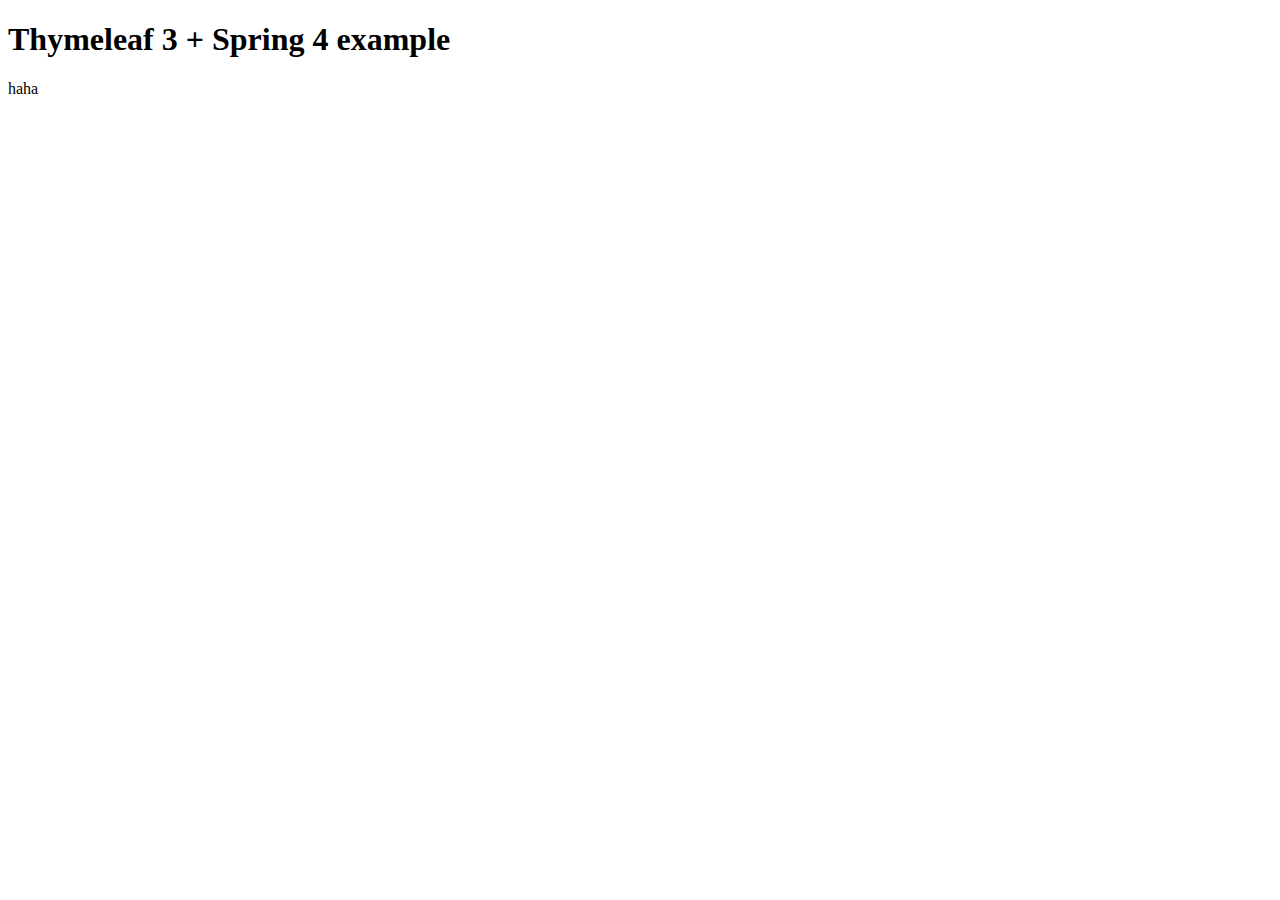
<file: springboot-web-demo/src/main/resources/static/index.html>
<!DOCTYPE html>
<html xmlns="http://www.w3.org/1999/xhtml" xmlns:th="http://www.thymeleaf.org">
<head>
    <title>Thymeleaf 3 + Spring 4 example</title>
    <meta charset="utf-8" />
    <script  type="text/javascript" th:src="@{bootstrap/js/jquery-2.2.2.min.js}" ></script>
    <link rel="stylesheet" th:href="@{/bootstrap/css/bootstrap.min.css}"></link>
    <link rel="stylesheet" th:href="@{/bootstrap/css/bootstrap.theme.css}"></link>
</head>
<body>
<h1>Thymeleaf 3 + Spring 4 example</h1>
<p>
    haha
</p>
</body>
</html>

<script th:inline="javascript">


</script>
</file>
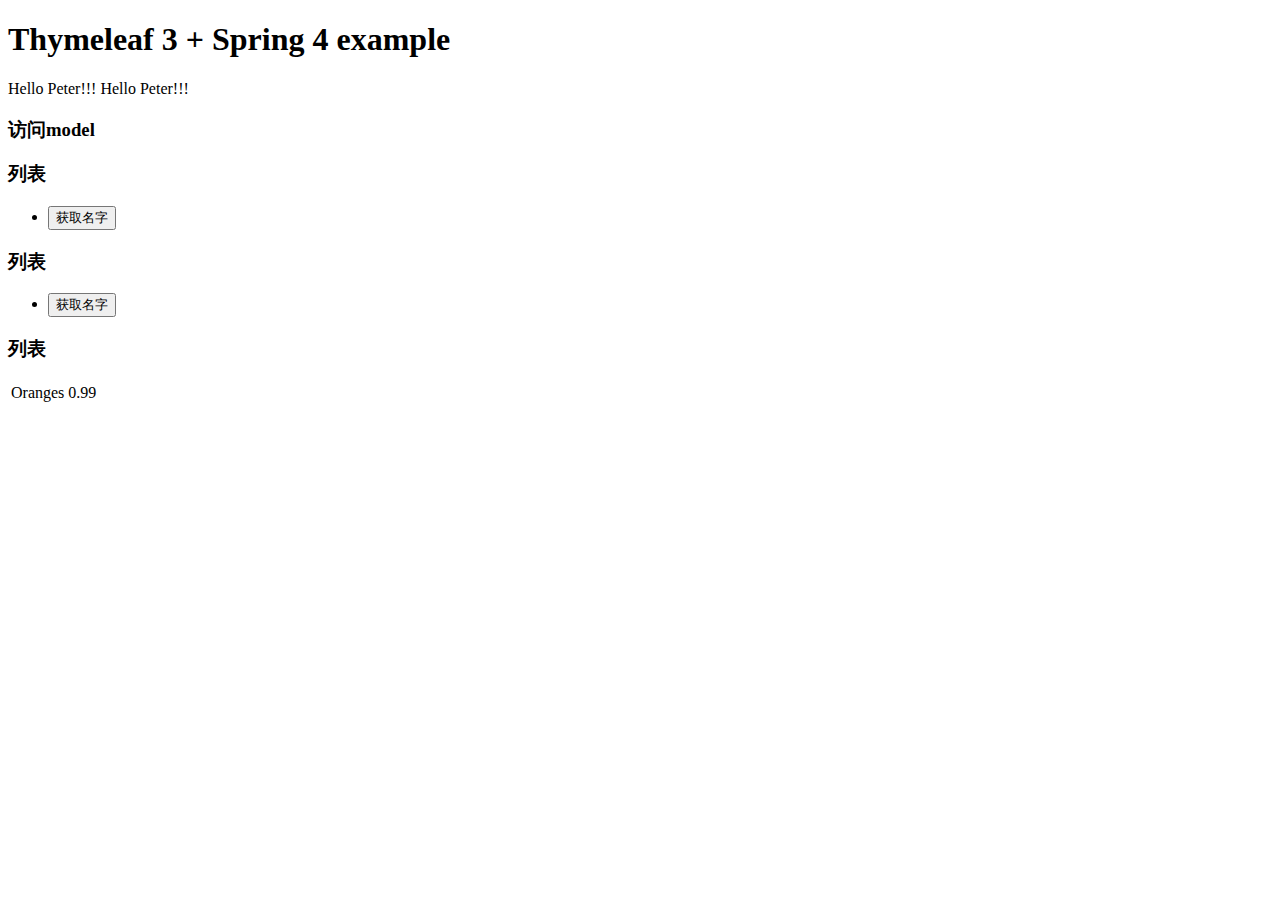
<file: springboot-web-demo/src/main/resources/templates/person.html>
<!DOCTYPE html>
<html xmlns="http://www.w3.org/1999/xhtml" xmlns:th="http://www.thymeleaf.org">
<head>
    <title>Thymeleaf 3 + Spring 4 example</title>
    <meta charset="utf-8" />
    <script  type="text/javascript" th:src="@{/bootstrap/js/jquery-2.2.2.min.js}" ></script>
    <script  type="text/javascript" th:src="@{/bootstrap/js/bootstrap.js}" ></script>
    <link rel="stylesheet" th:href="@{/bootstrap/css/bootstrap.min.css}"/>
    <link rel="stylesheet" th:href="@{/bootstrap/css/bootstrap-theme.css}"/>
</head>
<body>
<h1>Thymeleaf 3 + Spring 4 example</h1>
<p>
    Hello <span th:text="${person.name}">Peter</span>!!!
    Hello <span th:text="${person.age}">Peter</span>!!!
</p>

<div class="panel panel-primary">
    <div class="panel-heading">
        <h3 class="panel-title">访问model</h3>

    </div>
    <div class="panel-body">
        <span th:text="${person.name}"></span>
    </div>
</div>

<div th:if="${not #lists.isEmpty(personList)}">
    <div class="panel panel-primary">
        <div class="panel-heading">
            <h3 class="panel-title">列表</h3>
        </div>
        <div class="panel-body">
            <ul class="list-group">
                <li class="list-group-item" th:each="personList:${pr}">
                    <span th:text="${pr.name}"></span>
                    <span th:text="${pr.age}"></span>
                    <button class="btn btn-sm" th:onclick="'getName(\'' + ${pr.name} + '\');'">获取名字</button>
                </li>
            </ul>
        </div>
    </div>

</div>
<div th:if="${not #lists.isEmpty(personList)}">
    <div class="panel panel-primary">
        <div class="panel-heading">
            <h3 class="panel-title">列表</h3>
        </div>
        <div class="panel-body">
            <ul class="list-group">
                <li class="list-group-item" th:each="pr:${personList}">
                    <span th:text="${pr.name}"></span>
                    <span th:text="${pr.age}"></span>
                    <button class="btn btn-sm" th:onclick="'getName(\'' + ${pr.name} + '\');'">获取名字</button>
                </li>
            </ul>
        </div>
    </div>

</div>

<div th:if="${not #lists.isEmpty(personList)}">
    <div class="panel panel-primary">
        <div class="panel-heading">
            <h3 class="panel-title">列表</h3>
        </div>
        <div class="panel-body">
            <table>
                <tbody>
                <tr th:each="per: ${personList}">
                    <td th:text="${per.name}">Oranges</td>
                    <td th:text="${#numbers.formatDecimal(per.age, 1, 2)}">0.99</td>
                </tr>
                </tbody>
            </table>
        </div>
    </div>

</div>

</body>
</html>

<script th:inline="javascript">
    var person = [[${person}]];
    console.log(person.name);
    function getName(name){
        console.log(name)

    }

</script>
</file>
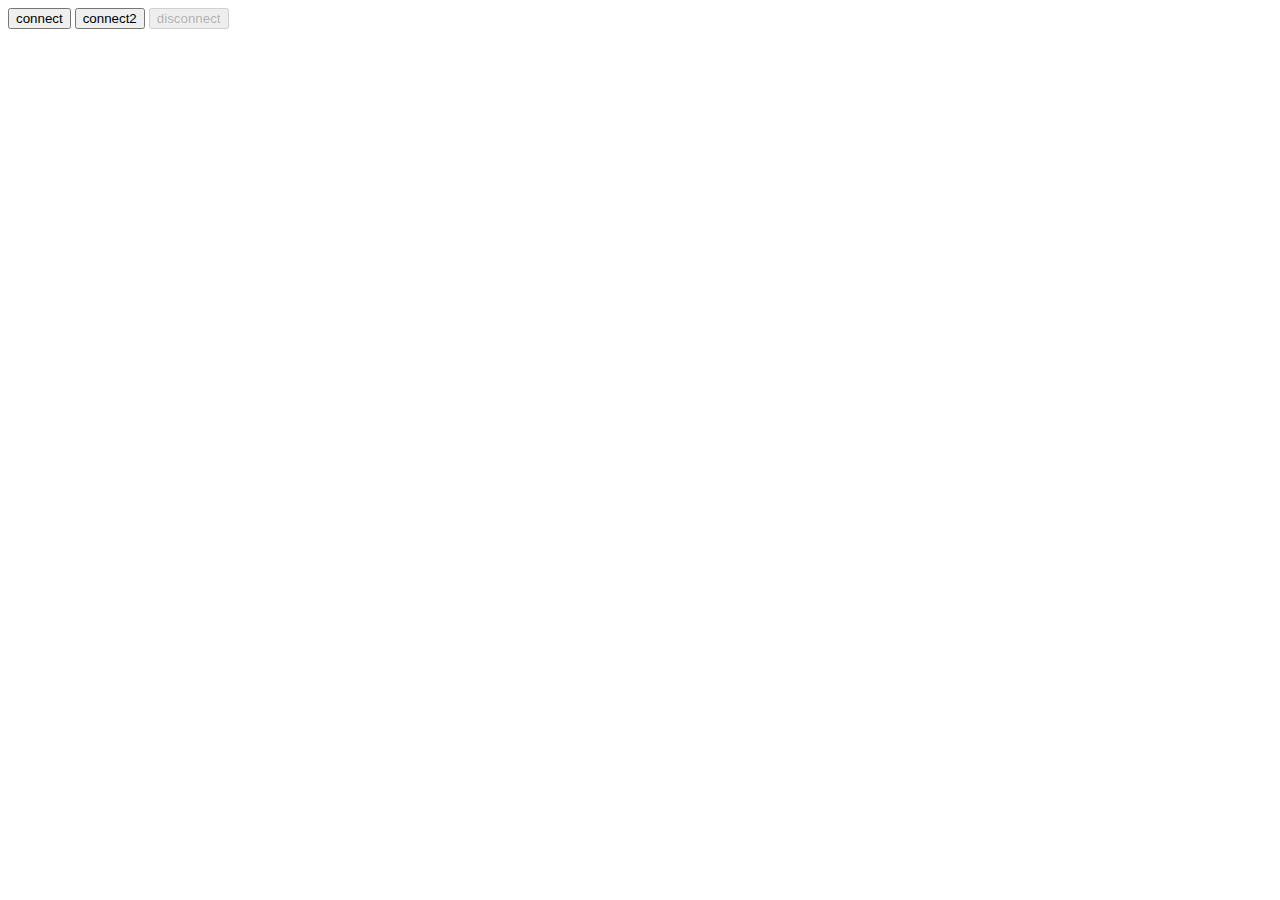
<file: springboot-web-demo/src/main/resources/templates/ws.html>
<!DOCTYPE html>
<html xmlns="http://www.w3.org/1999/xhtml" xmlns:th="http://www.thymeleaf.org">
<head>
    <title>Thymeleaf 3 + Spring 4 example</title>
    <meta charset="utf-8" />
    <script  type="text/javascript" th:src="@{/bootstrap/js/jquery-2.2.2.min.js}" ></script>
    <script  type="text/javascript" th:src="@{/js/sockjs.min.js}" ></script>
    <script  type="text/javascript" th:src="@{/js/stomp.min.js}" ></script>

    <link rel="stylesheet" th:href="@{/bootstrap/css/bootstrap.min.css}"></link>
    <link rel="stylesheet" th:href="@{/bootstrap/css/bootstrap-theme.css}"></link>
</head>
<!--<body  onload="disconnect()">-->
<body>
<noscript><h2 style="color:#d58512">no support webSocket</h2></noscript>
<div>
    <button id="connect" onlick="connect()">connect</button>
    <input type="button" value="connect2" onclick="connect()"/>
    <button id="disconnect"  disabled="disabled" onlick="disconnect();">disconnect</button>

    <div id="conversationDiv">
        <label>please input your name:</label>
        <input type="text" id="name"/>
        <button id="sendName" onclick="sendName;">send</button>

        <p id="response"></p>

    </div>
</div>
</body>
</html>

<script type="text/javascript">
    var stompClient = null;

    function  setConnected(connected) {
        document.getElementById('connect').disabled = connected;
        document.getElementById('disconnect').disabled = !connected;
        document.getElementById('conversationDiv').style.visibility = connected ? 'visible': 'hidden';
        $('#response').html();

    }

    function connect(){
        var socket = new SockJS('/endpointWisely');
        stompClient = Stomp.over(socket);
        stompClient.connect
        stompClient.connect({},function(frame){
            setConnected(true);
            console.log("connected" + frame);
            stompClient.subscribe('/topic/getResponse',function(response){
                showResponse(JSON.parse(response.body));
            })
        });
    }

    function  disconnect(){
        if(stompClient != null){
            stompClient.disconnect();
        }
        setConnected(false);
        console.log("disconnected");

    }

    function sendName(){
        var name = $("#name").val();
        stompClient.send("/welcome",{},JSON.stringify({'name': name}));
    }

    function showResponse(message){
        var response = $('#response');
        response.html(message);
    }

    window.onload=function () {
        disconnect();
    }

</script>
</file>
